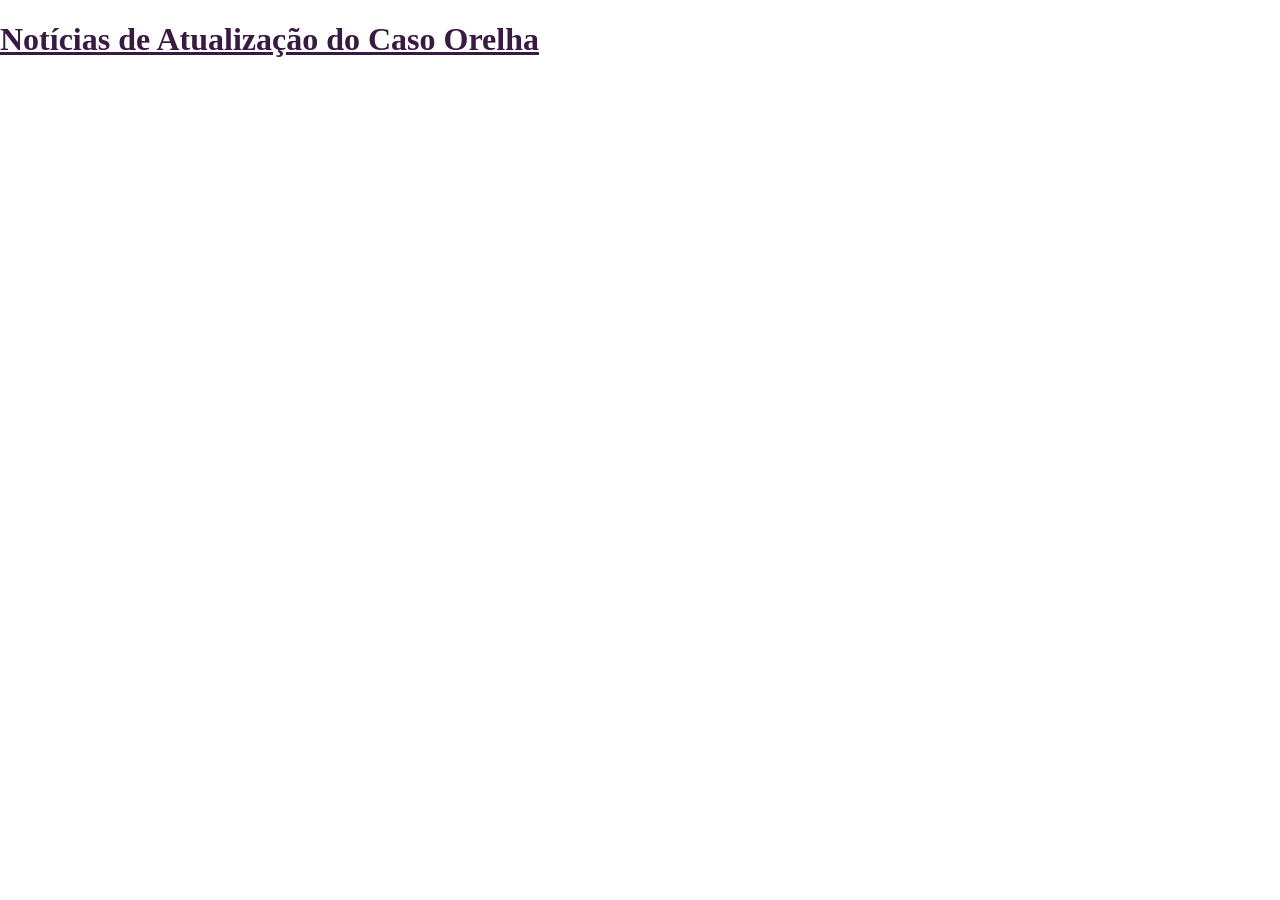
<file: brk.html>
<!DOCTYPE html>
<html lang="pt-br">
<head>
    <meta charset="UTF-8">
    <meta name="viewport" content="width=device-width, initial-scale=1.0">
    <title>RSSN manchete</title>
    <link rel="stylesheet" href="brkstyles.css">
    <style></style>  
</head>
<body>
    <h1 id="header"><a target="_top" href="https://praiagrande-news.blogspot.com/2026/02/materia-do-fantastico-atualizacao-do.html">Notícias de Atualização do Caso Orelha</a></h1>        
        <script>
            const params = new URLSearchParams(window.location.search);
            const style = params.get('style');
    
            if (style) {
                document.body.classList.add(style);
            }
        </script>
<script>
function resizeIframe() {
  const height = document.documentElement.scrollHeight;
  parent.postMessage(height, '*');
}
window.onload = resizeIframe;
</script>



</body>
</html>
</file>
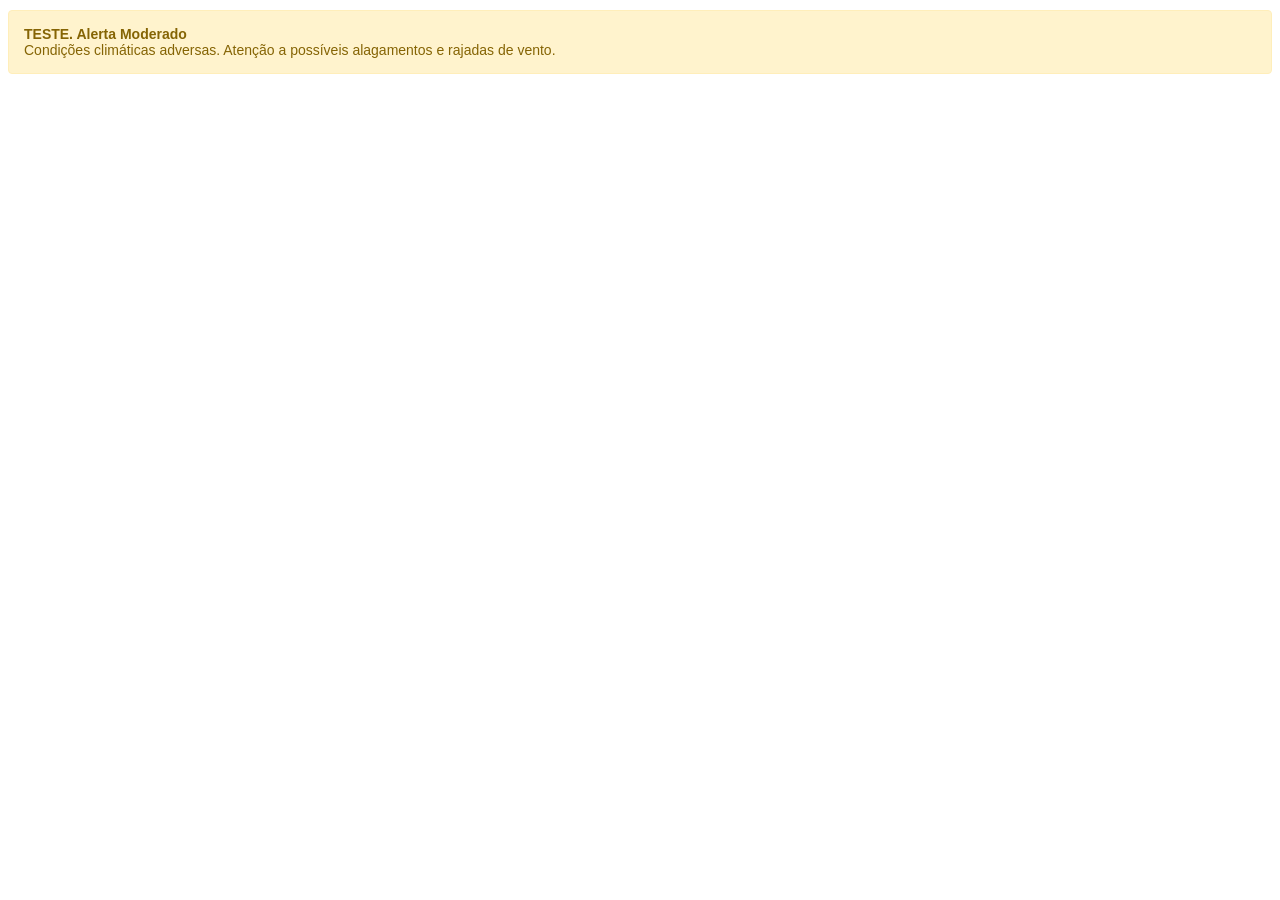
<file: dc.html>
<!DOCTYPE html>
<html lang="pt-BR">
<head>
<meta charset="UTF-8">
<title>Alerta Defesa Civil</title>

<style>
  .alerta {
    padding: 15px;
    margin: 10px 0;
    border-radius: 4px;
    font-family: Arial, sans-serif;
    font-size: 14px;
  }

  .moderado {
    background-color: #fff3cd;
    color: #856404;
    border: 1px solid #ffeeba;
  }

  .perigoso {
    background-color: #f8d7da;
    color: #721c24;
    border: 1px solid #f5c6cb;
  }

  .grave {
    background-color: #721c24;
    color: #ffffff;
    border: 1px solid #491217;
  }
</style>
</head>
<body>

<div id="alertaDefesaCivil"></div>

<script>
  /* 
    CONTROLE DO ALERTA
    Troque apenas UM caractere abaixo
    0 = nenhum alerta
    1 = moderado
    2 = perigoso
    3 = grave
  */
  const nivelAlerta = 1;

  const alertas = {
    1: {
      classe: "alerta moderado",
      titulo: "TESTE. Alerta Moderado",
      mensagem: "Condições climáticas adversas. Atenção a possíveis alagamentos e rajadas de vento."
    },
    2: {
      classe: "alerta perigoso",
      titulo: "Alerta Perigoso",
      mensagem: "Risco elevado. Evite áreas de risco, encostas e regiões alagáveis."
    },
    3: {
      classe: "alerta grave",
      titulo: "Alerta Grave",
      mensagem: "Situação crítica. Risco imediato à população. Siga as orientações da Defesa Civil."
    }
  };

  const container = document.getElementById("alertaDefesaCivil");

  if (nivelAlerta !== 0 && alertas[nivelAlerta]) {
    const dados = alertas[nivelAlerta];
    container.innerHTML = `
      <div class="${dados.classe}">
        <strong>${dados.titulo}</strong><br>
        ${dados.mensagem}
      </div>
    `;
  } else {
    container.innerHTML = "";
  }
</script>

</body>
</html>
</file>
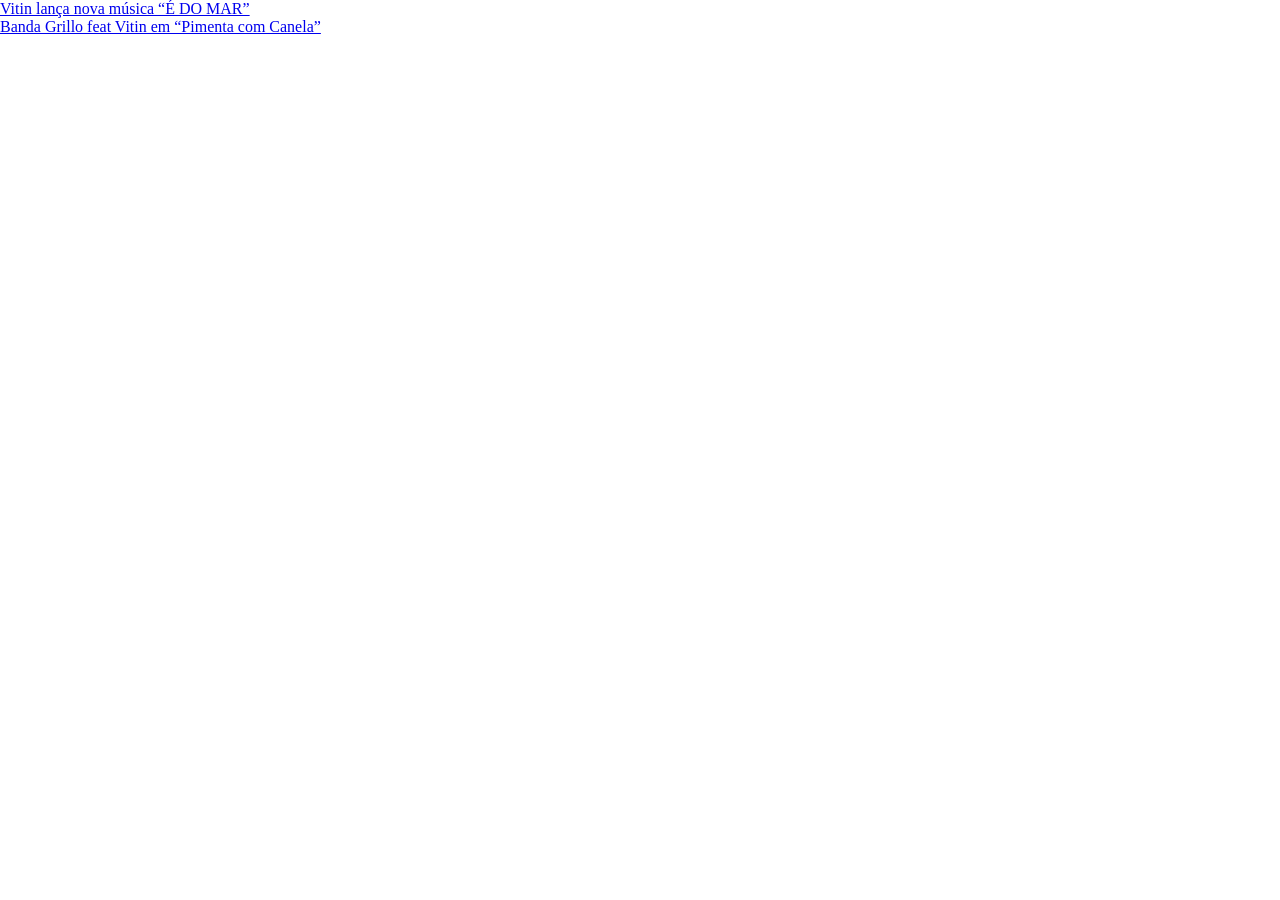
<file: vitin.html>
<html>
<head>
	<style>
		body {
			margin:0 auto;
			padding:0;

		}
	</style>
</head>

<body>
<a target="_top" href="https://instagram.com/euvitin">Vitin lança nova música “É DO MAR” </a><br>
<a target="_top" href="https://instagram.com/oficialbichogrillo">Banda Grillo feat Vitin em “Pimenta com Canela”


</body>
</html>
</file>
<file: brkstyles.css>
html, body {
    margin: 0;
    padding: 0;
    width: 100%;
    overflow: hidden;
}


        .rssn h1 { font-size: 40px; color: red;margin:0;padding:0}
        .rssn a {color: rgb(253, 170, 45);}
        .rssn a:visited {color: rgb(255, 189, 23);}
        .rssn a:hover {color: rgb(255, 255, 255);}
        .pgn h1 { font-size: 40px; color: green; }
        .mfo h1 { font-size: 30px; color: blue; margin:0;padding:0;}

        .horos h1,a {line-height: 12px;color: rgb(56, 26, 67);}
</file>
